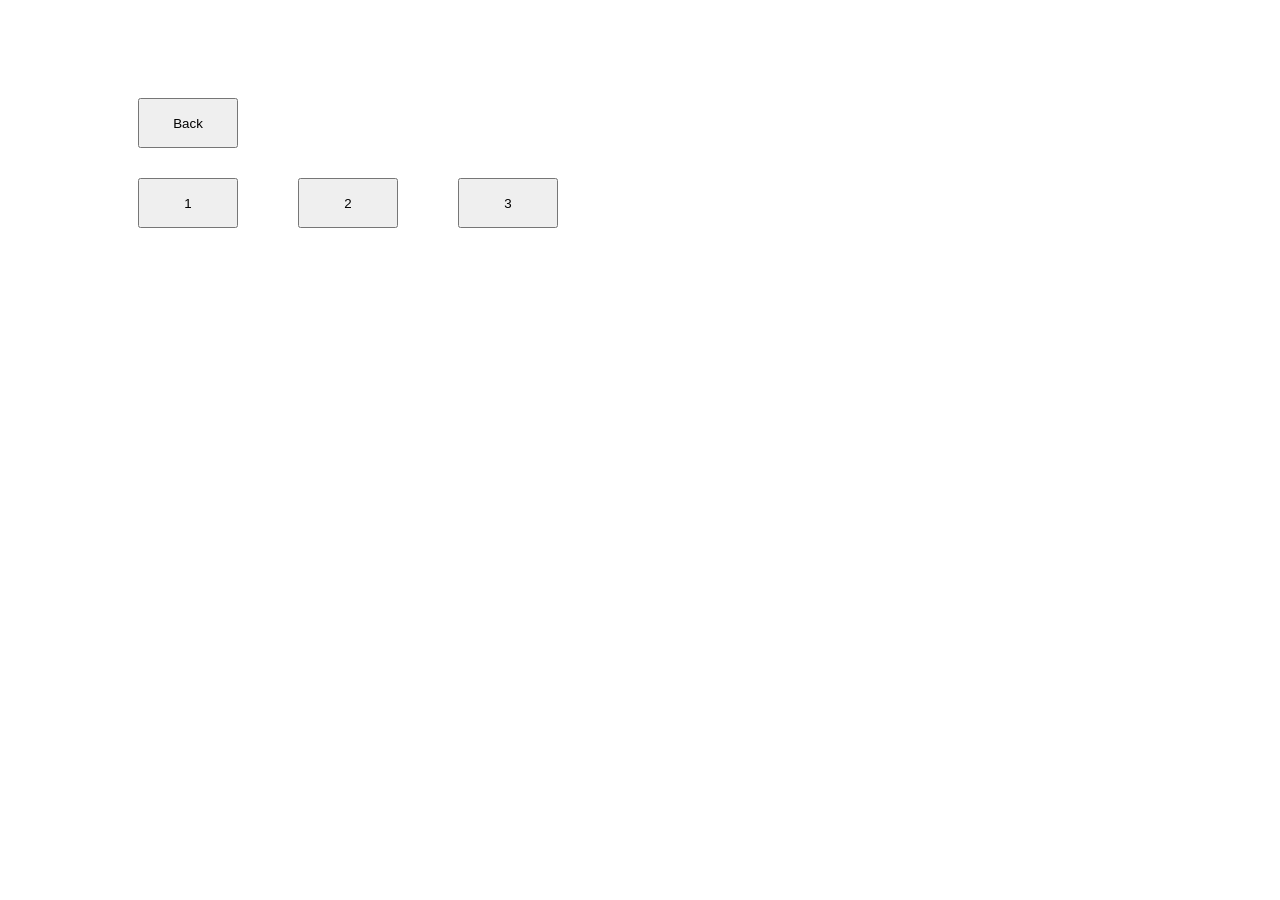
<file: html/menu.html>
<!DOCTYPE html>
<html lang="en">

<head>
    <link rel="stylesheet" href="../css/menu.css">
    <meta charset="UTF-8">
    <title>JS Practice</title>
</head>

<body>


    <button onclick="location.href='index.html'" class="back">Back</button>  
    <div id="menu">

    </div>
</body>

<script src="../js/menu.js">
</script>
</file>
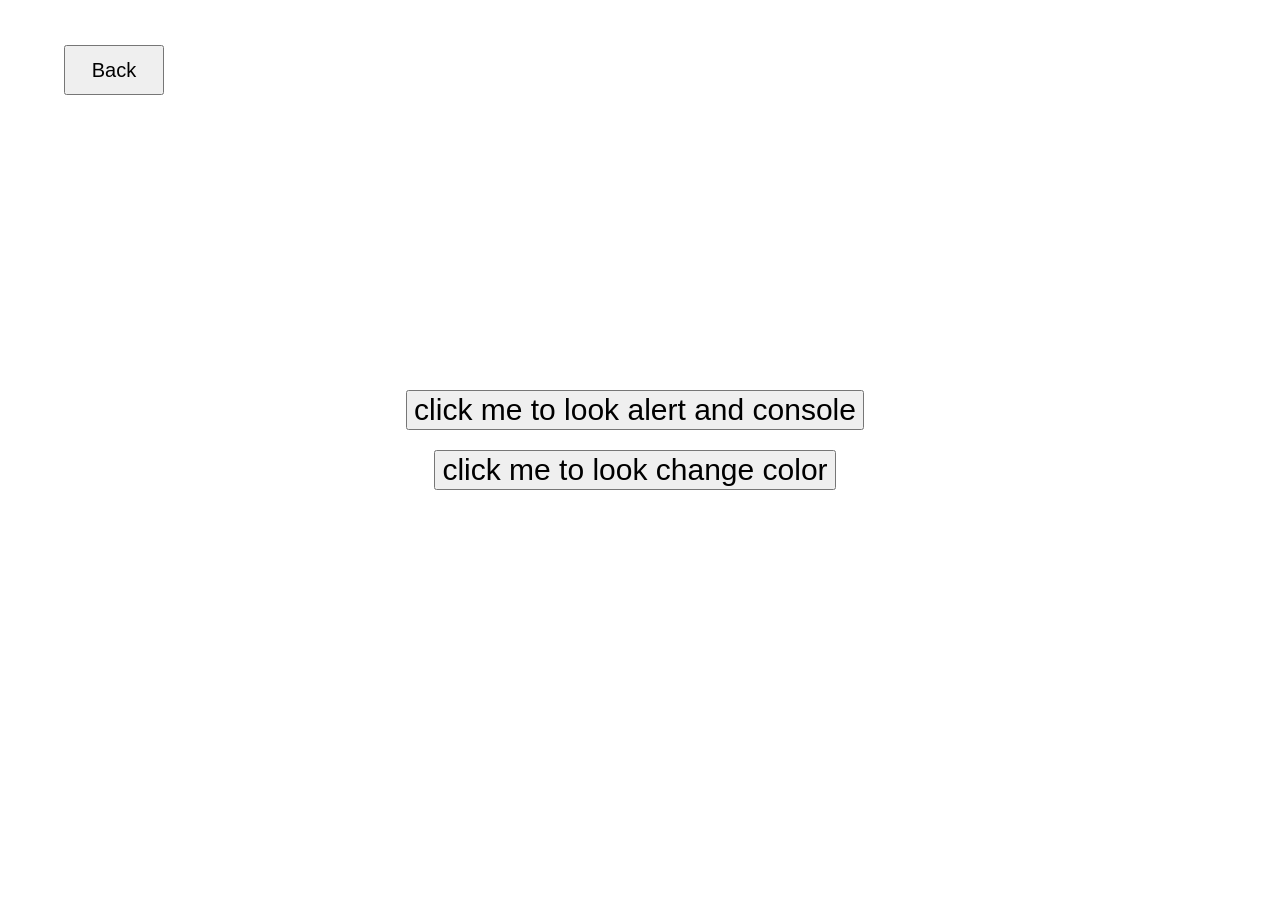
<file: html/Pratical/practical1.html>
<!DOCTYPE html>
<html lang="en">

<head>
    <link rel="stylesheet" href="../../css/JS-Practice.css">
    <meta charset="UTF-8">
    <title>JS Practice</title>
</head>

<body>

    
    <button onclick="location.href='../menu.html'" class="back">Back</button>  


    <div class="task1">
        <button id="messageButton"> click me to look alert and console </button>
        <button id="colorButton"> click me to look change color </button>

    </div>


    <script src="../../js/practical/practical1.js"></script>

</body>

</html>
</file>
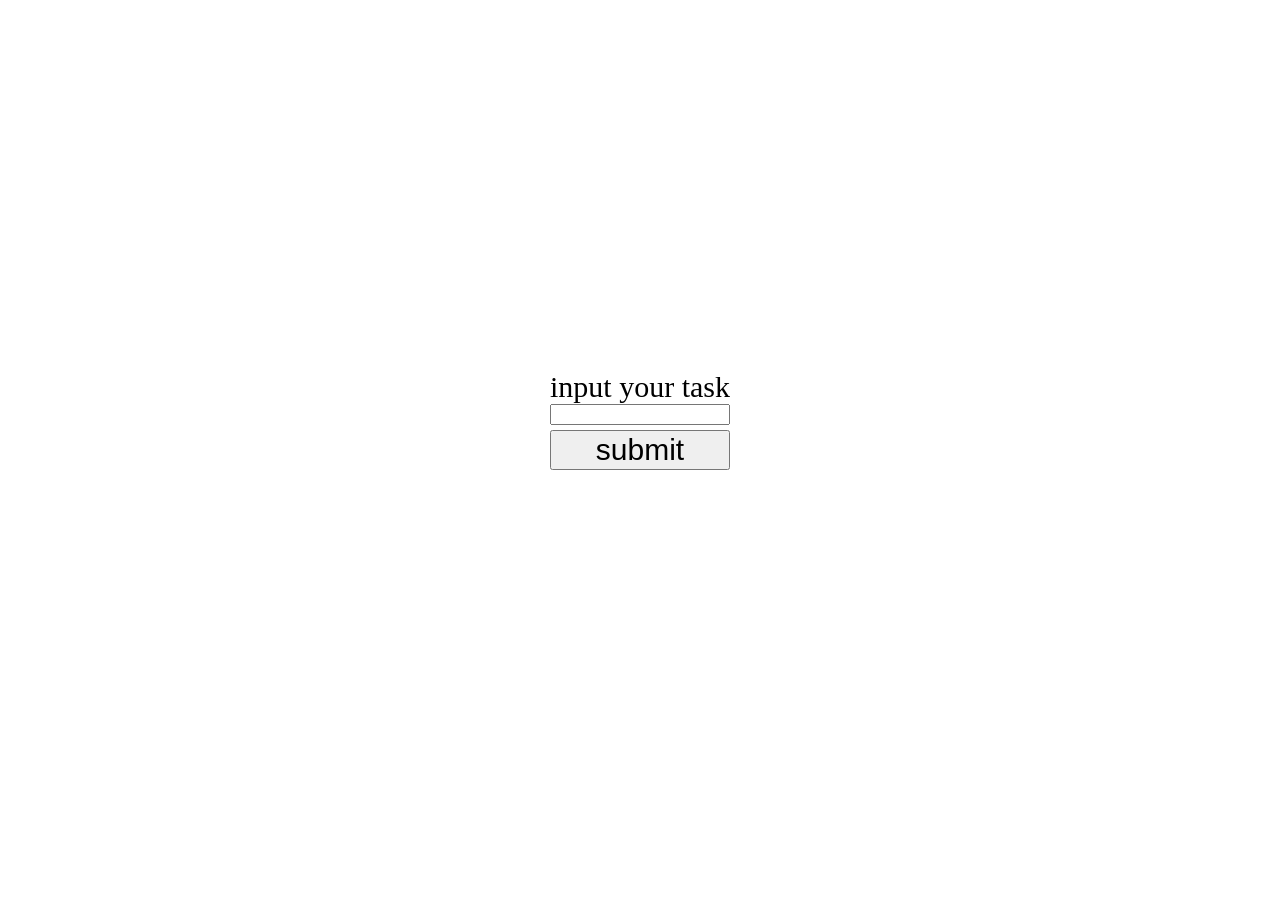
<file: html/Pratical/practical2.html>
<!DOCTYPE html>
<html lang="en">

<head>
    <link rel="stylesheet" href="../../css/JS-Practice.css">
    <meta charset="UTF-8">
    <title>JS Practice</title>
</head>

<body>



    <div class="task2">
        <label>input your task</label>
        <input type="text" id="tasktext">
        <button id="taskSubmit">submit</button>
        <div class="taskList">
            <ul id="taskList"></ul>

        </div>
    </div>
    <script src="../../js/practical/practical2.js"></script>

</body>

</html>
</file>
<file: css/menu.css>
body {
    padding: 60px 100px 60px 100px;
}

button{
    height: 50px;
    width: 100px;
}

a{
    padding: 60px 30px 60px 30px;
}

.back{
    margin: 30px 0px 30px 30px;
}
</file>
<file: css/JS-Practice.css>
body {
    height: 100vh;
    margin: 0px;
    display: flex;
    align-items: center;
    justify-content: center;
}

button{
    cursor: pointer;
    transition: 0.5s;
}

button:hover{
    transform: scale(1.05);
    box-shadow: 0px 0px 10px 0.5px black ;
}

.back{
    position:absolute;
    left: 5%;
    top: 5%;
    height: 50px;
    width: 100px;
    font-size: 20px;
}

.task1 {
    display: flex;
    justify-content: center;
    align-items: center;
    flex-direction: column;
    padding-right: 10px;
    border-right: 2px;
    border-color: black;
}

.task1 button {
    margin-bottom: 20px;
    width: auto;
    height: auto;
    font-size: 30px;
}

.task2 {
    display: flex;
    justify-content: center;
    flex-direction: column;
    font-size: 30px;
}

.task2 button {
    width: auto;
    height: auto;
    font-size: 30px;
}

.task2 input{
    margin-bottom: 5px;
}

.taskList {
    display: flex;
    flex-direction: row;
}

.removeButton {
    color: red;
}

.task2 li{
    margin-bottom: 5px;
    padding-right: 10px;
}

.taskList button{
    margin-left:20px ;
}
</file>
